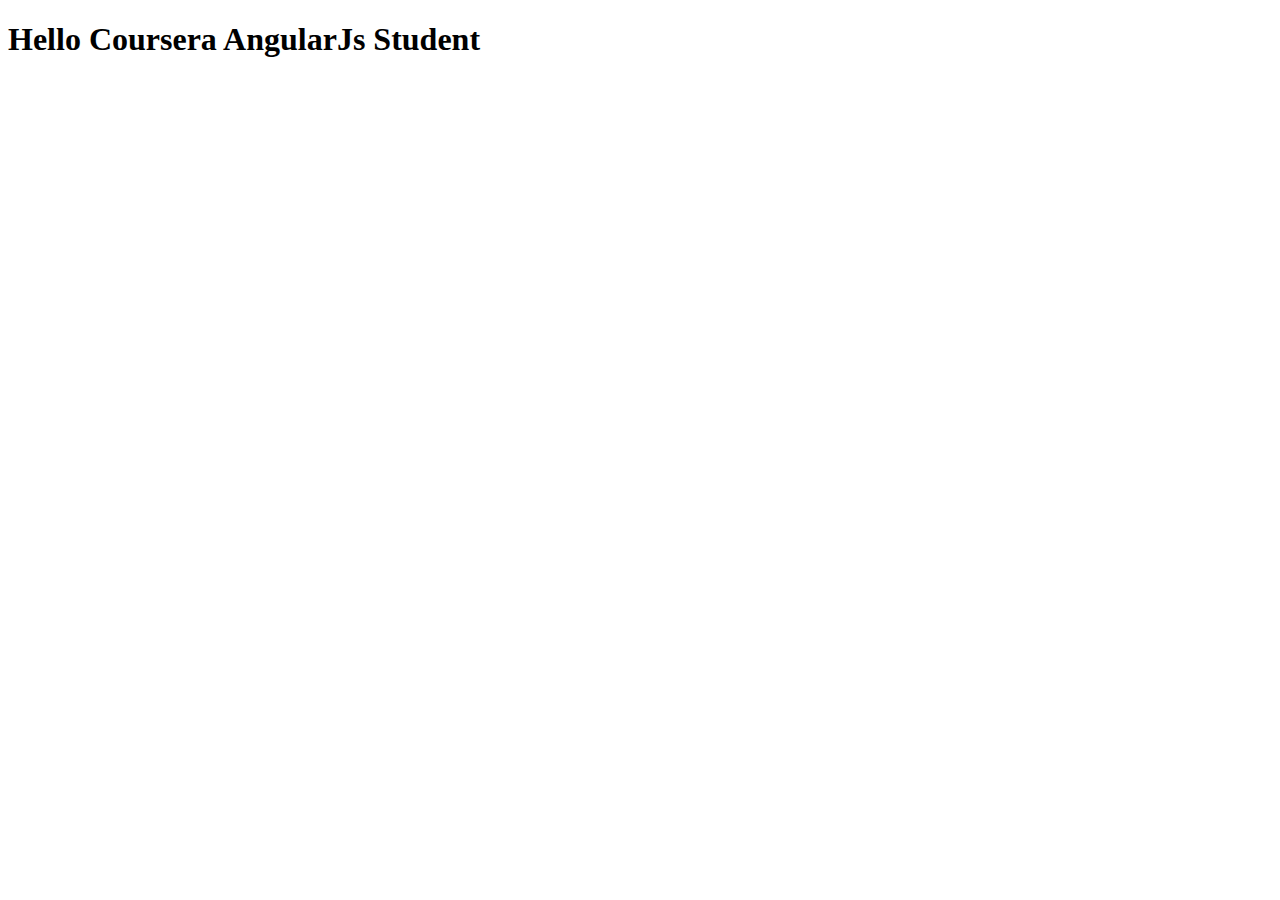
<file: index.html>
<!DOCTYPE html>
<html lang="en" dir="ltr">
  <head>
    <meta charset="utf-8">
    <title></title>
  </head>
  <body>
    <h1>Hello Coursera AngularJs Student</h1>
    <link href="https://github.com/jhu-ep-coursera/fullstack-course5/blob/master/FAQ.md">
  </body>
</html>
</file>
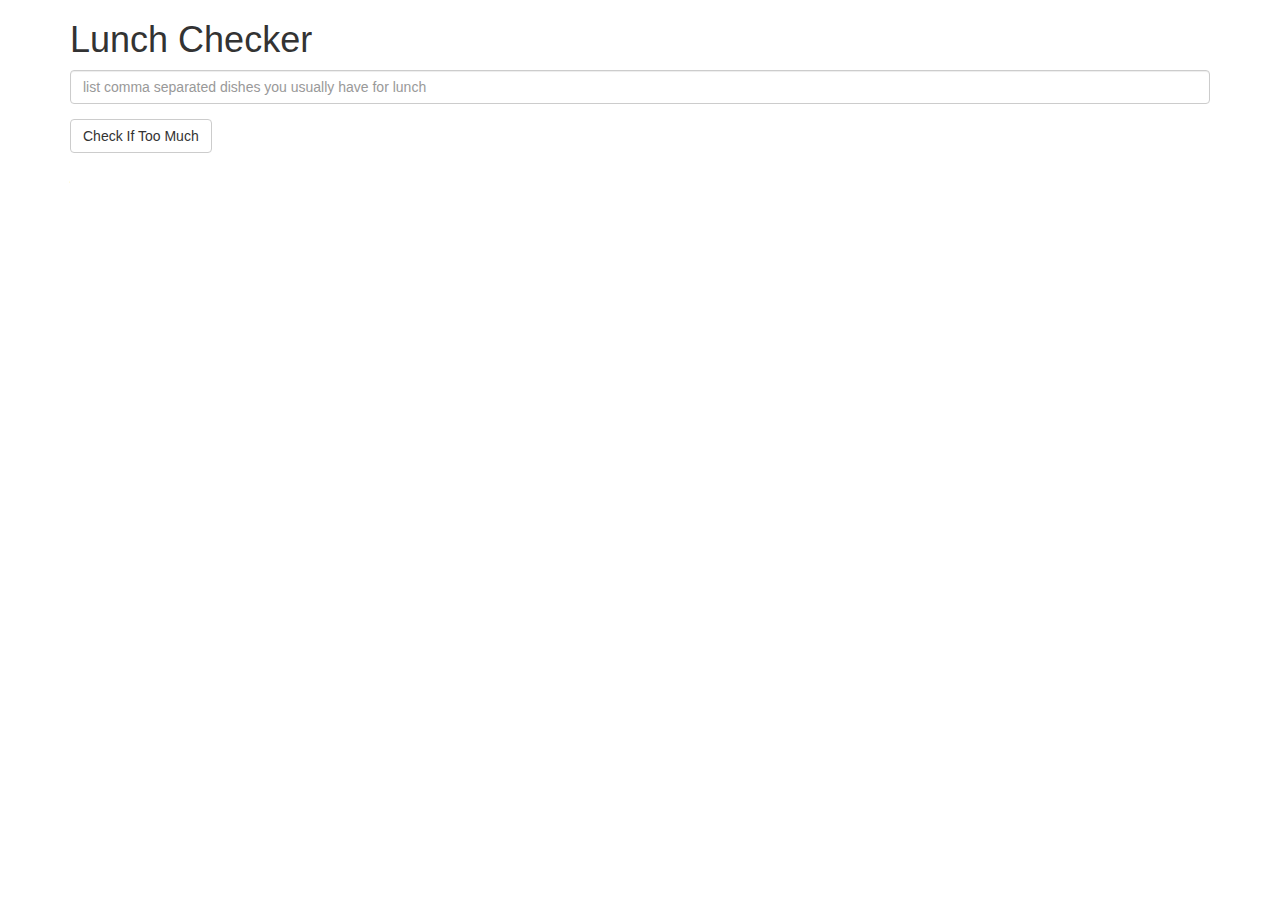
<file: module1-solution/index.html>
<!doctype html>
<html lang="en" ng-app='LunchCheck'>
  <head>
    <title>Lunch Checker</title>
    <meta name="viewport" content="width=device-width, initial-scale=1">
    <link rel="stylesheet" href="styles/bootstrap.min.css">
    <style>
      .message { font-size: 1.3em; font-weight: bold; }
    </style>
  </head>
<body>
   <div class="container" ng-controller='LunchCheckController'>
     <h1>Lunch Checker</h1>

         <div class="form-group">
             <input id="lunch-menu" type="text"
             placeholder="list comma separated dishes you usually have for lunch"
             class="form-control" ng-model='lunchItems'>
         </div>
         <div class="form-group">
             <button class="btn btn-default" ng-click='onButtonClick();'>Check If Too Much</button>
         </div>
         <div class="form-group message"  ng-style="{'color': color}">
           {{message}}<br>
         </div>
   </div>
   <script src="angular.min.js"></script>
   <script src="app.js"></script>
</body>
</html>
</file>
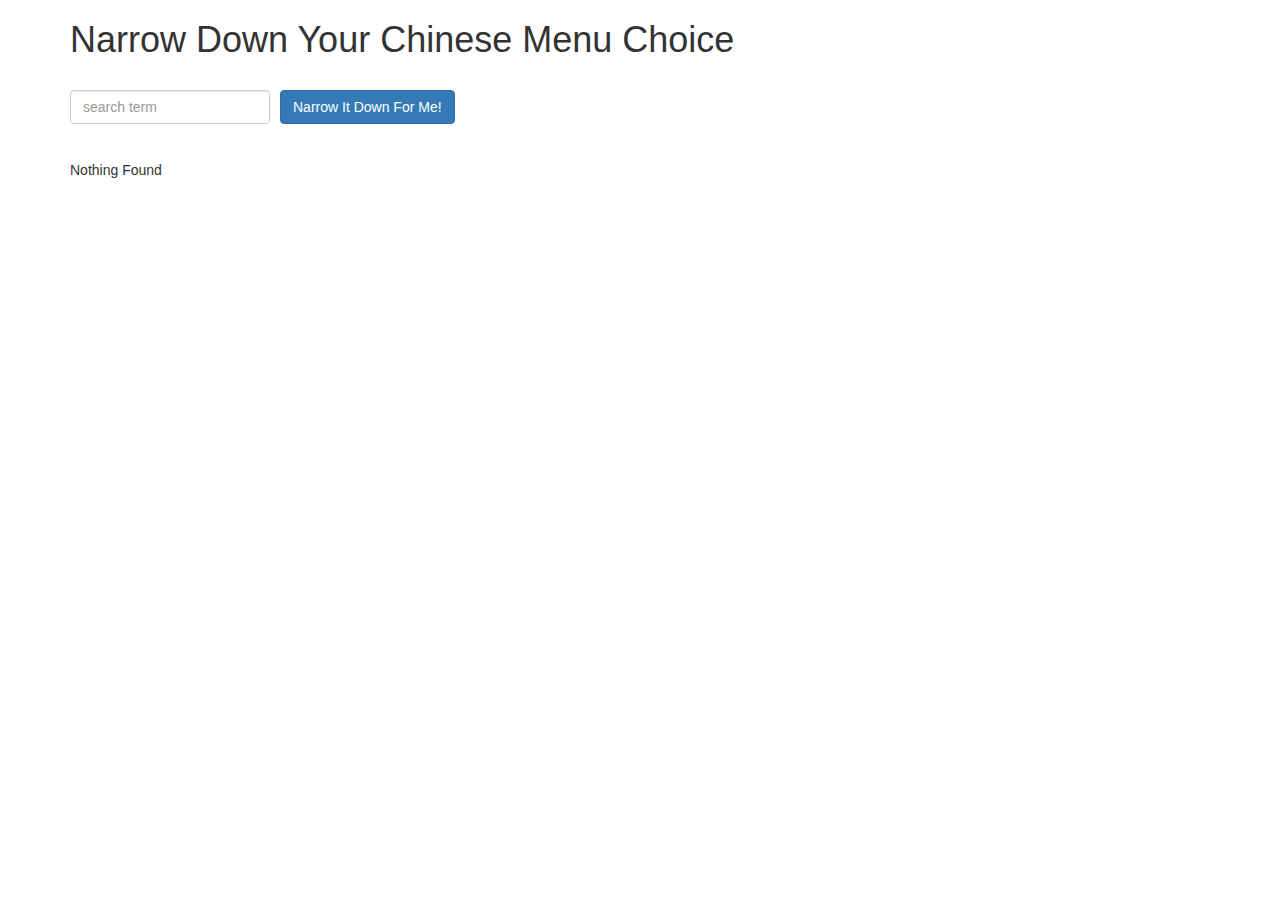
<file: module3-solution/index.html>
<!doctype html>
<html lang="en">
  <head>
    <title>Narrow Down Your Menu Choice</title>
    <meta name="viewport" content="width=device-width, initial-scale=1">
    <script src="angular.min.js"></script>
    <script src="app.js"></script>
    <link rel="stylesheet" href="styles/bootstrap.min.css">
    <link rel="stylesheet" href="styles/styles.css">
  </head>
<body ng-app='NarrowItDownApp'>
   <div class="container" ng-controller='NarrowItDownController as menuCtrl'>

    <h1>Narrow Down Your Chinese Menu Choice</h1>

    <div class="form-group">
      <input type="text" placeholder="search term" class="form-control" ng-model= 'menuCtrl.searchTerm'>
    </div>
    <div class="form-group narrow-button">
      <button class="btn btn-primary" ng-click='menuCtrl.searchItem()'>Narrow It Down For Me!</button>
    </div>

    <!-- found-items should be implemented as a component -->
    <found-items found="menuCtrl.found"  empty='{{menuCtrl.empty}}' on-remove='menuCtrl.remove(index)' ></found-items>
  </div>
</body>
</html>
</file>
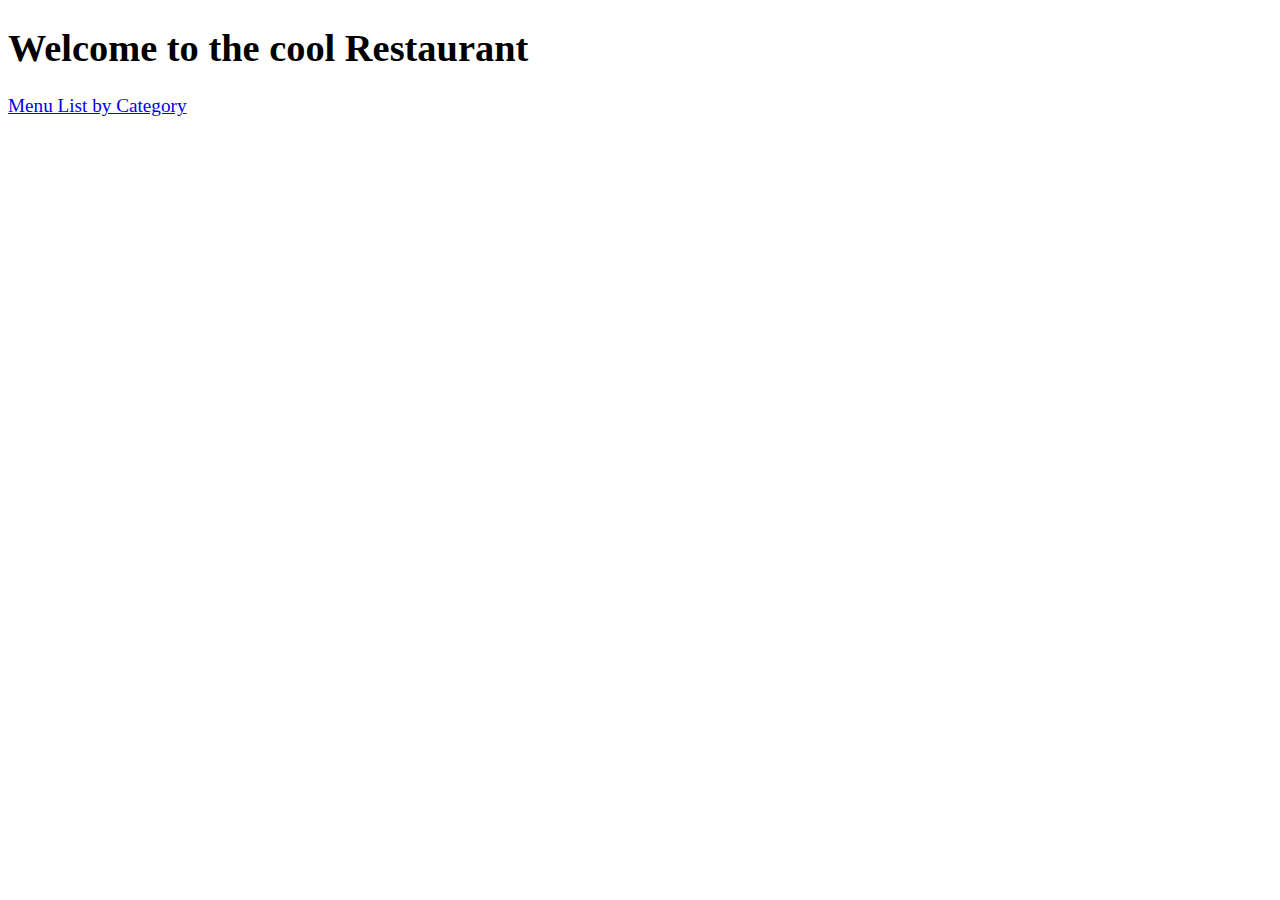
<file: module4-solution/index.html>
<!DOCTYPE html>
<html ng-app='MenuApp'>
  <head>
    <meta charset="utf-8">
    <link rel="stylesheet" href="css/styles.css">
    <title>My Cool Restaurant</title>
  </head>
  <body>
  <h1>Welcome to the cool Restaurant</h1>

    <ui-view></ui-view>

    <!-- Libraries -->
    <script src="lib/angular.min.js"></script>
    <script src="lib/angular-ui-router.min.js"></script>

    <!-- Modules -->
    <script src="src/menuapp/data.module.js"></script>
    <script src="src/menuapp/menuapp.module.js"></script>

    <!-- Routes -->
    <script src="src/routes.js"></script>

    <!-- Menu App module artifacts -->
    <script src="src/menuapp/categories.component.js"></script>
    <script src="src/menuapp/items.component.js"></script>
    <script src="src/menuapp/categories.controller.js"></script>
    <script src="src/menuapp/items.controller.js"></script>
    <script src="src/menuapp/menudata.service.js"></script>
  </body>
</html>
</file>
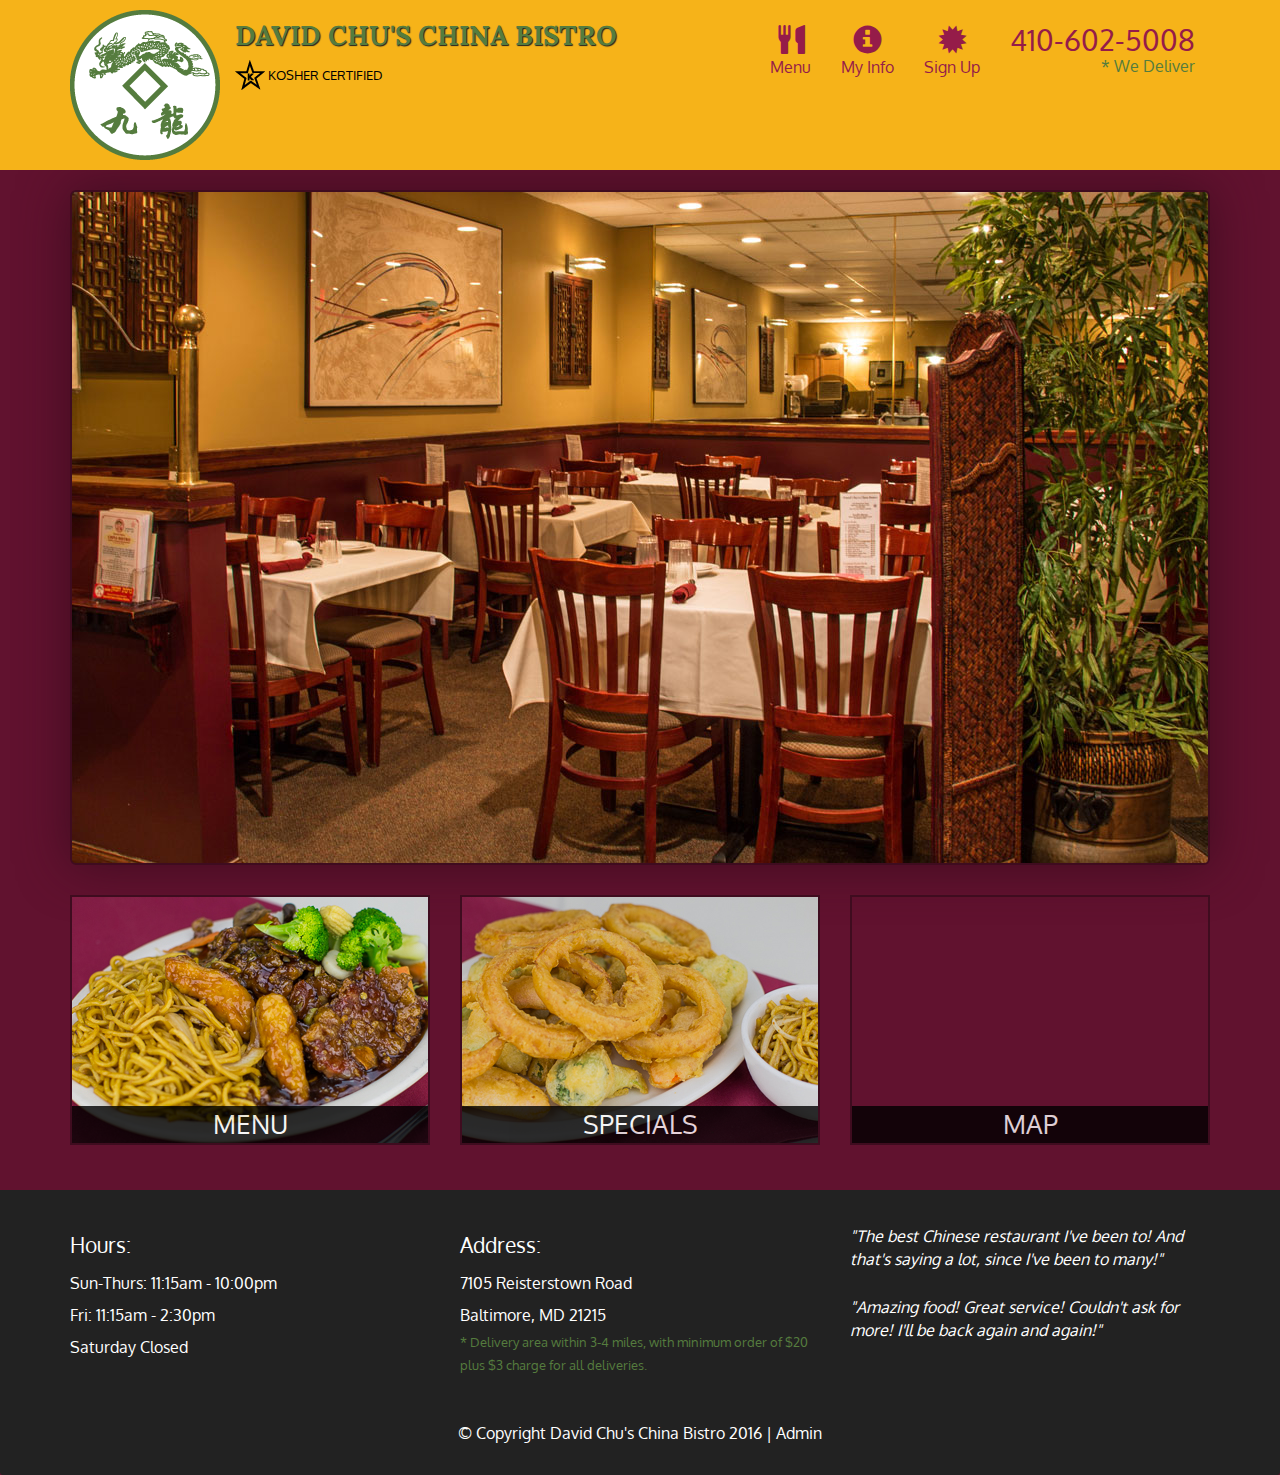
<file: module5-solution/index.html>
<!DOCTYPE html>
<html lang="en">
  <head>
    <meta charset="utf-8">
    <meta http-equiv="X-UA-Compatible" content="IE=edge">
    <meta name="viewport" content="width=device-width, initial-scale=1">
    <title>David Chu's China Bistro</title>
    <link href='https://fonts.googleapis.com/css?family=Oxygen:400,300,700' rel='stylesheet' type='text/css'>
    <link href='https://fonts.googleapis.com/css?family=Lora' rel='stylesheet' type='text/css'>
    <link rel="stylesheet" href="css/bootstrap.min.css">
    <link rel="stylesheet" href="css/restaurant.css">
    <link rel="stylesheet" href="css/common.css">
  </head>
  <body ng-app="restaurant" ng-strict-di>

    <!-- Fixed position loading indicator -->
    <loading class="loading-indicator"></loading>

    <header>
      <nav id="header-nav" class="navbar navbar-default">
        <div class="container">
          <div class="navbar-header">
            <a href="index.html" class="pull-left visible-md visible-lg">
              <div id="logo-img" alt="Logo image"></div>
            </a>

            <div class="navbar-brand">
              <a href="index.html"><h1>David Chu's China Bistro</h1></a>
              <p>
              <img src="images/star-k-logo.png" alt="Kosher certification">
              <span>Kosher Certified</span>
              </p>
            </div>

            <button id="navbarToggle" type="button" class="navbar-toggle collapsed" data-toggle="collapse" data-target="#collapsable-nav" aria-expanded="false">
              <span class="sr-only">Toggle navigation</span>
              <span class="icon-bar"></span>
              <span class="icon-bar"></span>
              <span class="icon-bar"></span>
            </button>
          </div>

          <div id="collapsable-nav" class="collapse navbar-collapse">
            <ul id="nav-list" class="nav navbar-nav navbar-right">
              <li id="navHomeButton" class="visible-xs">
                <a href="index.html">
                  <span class="glyphicon glyphicon-home"></span> Home</a>
              </li>
              <li id="navMenuButton" ui-sref-active="active">
                <a ui-sref="public.menu">
                  <span class="glyphicon glyphicon-cutlery"></span><br class="hidden-xs"> Menu</a>
              </li>
              <li>
                <a ui-sref="public.myinfo">
                  <span class="glyphicon glyphicon-info-sign"></span><br class="hidden-xs"> My Info</a>
              </li>
              <li>
                <a ui-sref="public.signup">
                  <span class="glyphicon glyphicon-certificate"></span><br class="hidden-xs">Sign Up</a>
              </li>
              <li id="phone" class="hidden-xs">
                <a href="tel:410-602-5008">
                  <span>410-602-5008</span></a><div>* We Deliver</div>
              </li>
            </ul><!-- #nav-list -->
          </div><!-- .collapse .navbar-collapse -->
        </div><!-- .container -->
      </nav><!-- #header-nav -->
    </header>

    <div id="call-btn" class="visible-xs">
      <a class="btn" href="tel:410-602-5008">
        <span class="glyphicon glyphicon-earphone"></span>
        410-602-5008
      </a>
    </div>
    <div id="xs-deliver" class="text-center visible-xs">* We Deliver</div>

    <ui-view>
      <div class="text-center initial-loading">
        <h2>Loading Site...</h2>
      </div>
    </ui-view>

    <footer class="panel-footer">
      <div class="container">
        <div class="row">
          <section id="hours" class="col-sm-4">
            <span>Hours:</span><br>
            Sun-Thurs: 11:15am - 10:00pm<br>
            Fri: 11:15am - 2:30pm<br>
            Saturday Closed
            <hr class="visible-xs">
          </section>
          <section id="address" class="col-sm-4">
            <span>Address:</span><br>
            7105 Reisterstown Road<br>
            Baltimore, MD 21215
            <p>* Delivery area within 3-4 miles, with minimum order of $20 plus $3 charge for all deliveries.</p>
            <hr class="visible-xs">
          </section>
          <section id="testimonials" class="col-sm-4">
            <p>"The best Chinese restaurant I've been to! And that's saying a lot, since I've been to many!"</p>
            <p>"Amazing food! Great service! Couldn't ask for more! I'll be back again and again!"</p>
          </section>
        </div>
        <div class="text-center">
          &copy; Copyright David Chu's China Bistro 2016 |
          <a ui-sref="admin.auth">Admin</a></div>
      </div>
    </footer>

    <!-- Libs -->
    <script src="lib/jquery-2.1.4.min.js"></script>
    <script src="lib/bootstrap.min.js"></script>
    <script src="lib/angular.min.js"></script>
    <script src="lib/angular-ui-router.min.js"></script>

    <!-- Main Restaurant Module -->
    <script src="src/restaurant.module.js"></script>

    <!-- Common Module -->
    <script src="src/common/common.module.js"></script>
    <script src="src/common/loading/loading.component.js"></script>
    <script src="src/common/loading/loading.interceptor.js"></script>
    <script src="src/common/menu.service.js"></script>
    <script src="src/common/userinfo.service.js"></script>


    <!-- Public Module -->
    <script src="src/public/public.module.js"></script>
    <script src="src/public/public.routes.js"></script>
    <script src="src/public/signup/signup.controller.js"></script>
    <script src="src/public/myinfo/myinfo.controller.js"></script>
    <script src="src/public/menu/menu.controller.js"></script>
    <script src="src/public/menu-category/menu-category.component.js"></script>
    <script src="src/public/menu-items/menu-items.controller.js"></script>
    <script src="src/public/menu-item/menu-item.component.js"></script>


    <!-- ADMIN SITE -->

    <!--Application files -->

  </body>

</html>
</file>
<file: module3-solution/styles/styles.css>
h1 {
  margin-bottom: 30px;
}
input[type="text"] {
  width: 200px;
  float: left;
}
.narrow-button {
  float: left;
  margin-left: 10px;
}
.loader {
  display: none;
  margin-left: 5px;
  font-size: 10px;
  float: left;
  border-top: 1.1em solid rgba(147, 147, 147, 0.2);
  border-right: 1.1em solid rgba(147, 147, 147, 0.2);
  border-bottom: 1.1em solid rgba(147, 147, 147, 0.2);
  border-left: 1.1em solid #676767;
  -webkit-transform: translateZ(0);
  -ms-transform: translateZ(0);
  transform: translateZ(0);
  -webkit-animation: load8 1.1s infinite linear;
  animation: load8 1.1s infinite linear;
}
.loader,
.loader:after {
  border-radius: 50%;
  width: 3em;
  height: 3em;
}
@-webkit-keyframes load8 {
  0% {
    -webkit-transform: rotate(0deg);
    transform: rotate(0deg);
  }
  100% {
    -webkit-transform: rotate(360deg);
    transform: rotate(360deg);
  }
}
@keyframes load8 {
  0% {
    -webkit-transform: rotate(0deg);
    transform: rotate(0deg);
  }
  100% {
    -webkit-transform: rotate(360deg);
    transform: rotate(360deg);
  }
}
</file>
<file: module4-solution/css/styles.css>
body {
  font-size: 1.2em;
}

.error {
  color: red;
  font-weight: bold;
  display: none;
}

.loading-icon {
  position: absolute;
  left: 50%;
  top: 10px;
}

li[ui-sref]:hover {
  display: inline-block;
  cursor: pointer;
  border: solid black 1px;
  padding-left: 5px;
  padding-right: 5px;
}
</file>
<file: module5-solution/css/restaurant.css>
body {
  font-size: 16px;
  color: #fff;
  background-color: #61122f;
  font-family: 'Oxygen', sans-serif;
}

.initial-loading {
  margin-top: 60px;
}

/** HEADER **/
#header-nav {
  background-color: #f6b319;
  border-radius: 0;
  border: 0;
}

#logo-img {
  background: url('../images/restaurant-logo_large.png') no-repeat;
  width: 150px;
  height: 150px;
  margin: 10px 15px 10px 0;
}

.navbar-brand {
  padding-top: 25px;
}
.navbar-brand h1 { /* Restaurant name */
  font-family: 'Lora', serif;
  color: #557c3e;
  font-size: 1.5em;
  text-transform: uppercase;
  font-weight: bold;
  text-shadow: 1px 1px 1px #222;
  margin-top: 0;
  margin-bottom: 0;
  line-height: .75;
}
.navbar-brand a:hover, .navbar-brand a:focus {
  text-decoration: none;
}
.navbar-brand p { /* Kosher cert */
  color: #000;
  text-transform: uppercase;
  font-size: .7em;
  margin-top: 15px;
}
.navbar-brand p span { /* Star-K */
  vertical-align: middle;
}

#nav-list {
  margin-top: 10px;
}
#nav-list a {
  color: #951C49;
  text-align: center;
}
#nav-list a:hover {
  background: #E7E7E7;
}
#nav-list a span {
  font-size: 1.8em;
}

#phone {
  margin-top: 5px;
}
#phone a { /* Phone number */
  text-align: right;
  padding-bottom: 0;
}
#phone div { /* We Deliver */
  color: #557c3e;
  text-align: right;
  padding-right: 15px;
}

.navbar-header button.navbar-toggle, .navbar-header .icon-bar {
  border: 1px solid #61122f;
}
.navbar-header button.navbar-toggle {
  clear: both;
  margin-top: -30px;
}
/* END HEADER */

/* FOOTER */
.panel-footer {
  margin-top: 30px;
  padding-top: 35px;
  padding-bottom: 30px;
  background-color: #222;
  border-top: 0;
}
.panel-footer div.row {
  margin-bottom: 35px;
}
#hours, #address {
  line-height: 2;
}
#hours > span, #address > span {
  font-size: 1.3em;
}
#address p {
  color: #557c3e;
  font-size: .8em;
  line-height: 1.8;
}
#testimonials {
  font-style: italic;
}
#testimonials p:nth-child(2) {
  margin-top: 25px;
}
a[ui-sref="admin.auth"] {
  color: #fff;
}
/* END FOOTER */

/********** Medium devices only **********/
@media (min-width: 992px) and (max-width: 1199px) {
  /* Header */
  #logo-img {
    background: url('../images/restaurant-logo_medium.png') no-repeat;
    width: 100px;
    height: 100px;
    margin: 5px 5px 5px 0;
  }
  /* End Header */
}


/********** Extra small devices only **********/
@media (max-width: 767px) {
  /* Header */
  .navbar-brand {
    padding-top: 10px;
    height: 80px;
  }
  .navbar-brand h1 { /* Restaurant name */
    padding-top: 10px;
    font-size: 5vw; /* 1vw = 1% of viewport width */
  }
  .navbar-brand p { /* Kosher cert */
    font-size: .6em;
    margin-top: 12px;
  }
  .navbar-brand p img { /* Star-K */
    height: 20px;
  }

  #collapsable-nav a { /* Collapsed nav menu text */
    font-size: 1.2em;
  }
  #collapsable-nav a span { /* Collapsed nav menu glyph */
    font-size: 1em;
    margin-right: 5px;
  }

  #call-btn > a {
    font-size: 1.5em;
    display: block;
    margin: 0 20px;
    padding: 10px;
    border: 2px solid #fff;
    background-color: #f6b319;
    color: #951c49;
  }
  #xs-deliver {
    margin-top: 5px;
    font-size: .7em;
    letter-spacing: .1em;
    text-transform: uppercase;
  }
  /* End Header */

  /* Footer */
  .panel-footer section {
    margin-bottom: 30px;
    text-align: center;
  }
  .panel-footer section:nth-child(3) {
    margin-bottom: 0; /* margin already exists on the whole row */
  }
  .panel-footer section hr {
    width: 50%;
  }
  /* End Footer */
}


/********** Super extra small devices Only :-) (e.g., iPhone 4) **********/
@media (max-width: 479px) {
  /* Header */
  .navbar-brand h1 { /* Restaurant name */
    padding-top: 5px;
    font-size: 6vw;
  }
  /* End Header */
}
</file>
<file: module5-solution/css/common.css>
.loading-indicator {
    display: block;
    width: 70px;
    position: fixed;
    left: 0;
    right: 0;
    margin: 0 auto;
    top: 40%;
    z-index: 100;
    background-color: #FFF;
}

.loading-indicator img {
    width: 70px;
    background-color: #FFF;
}

.ui-view-placeholder {
    margin-top: 60px;
}
</file>
